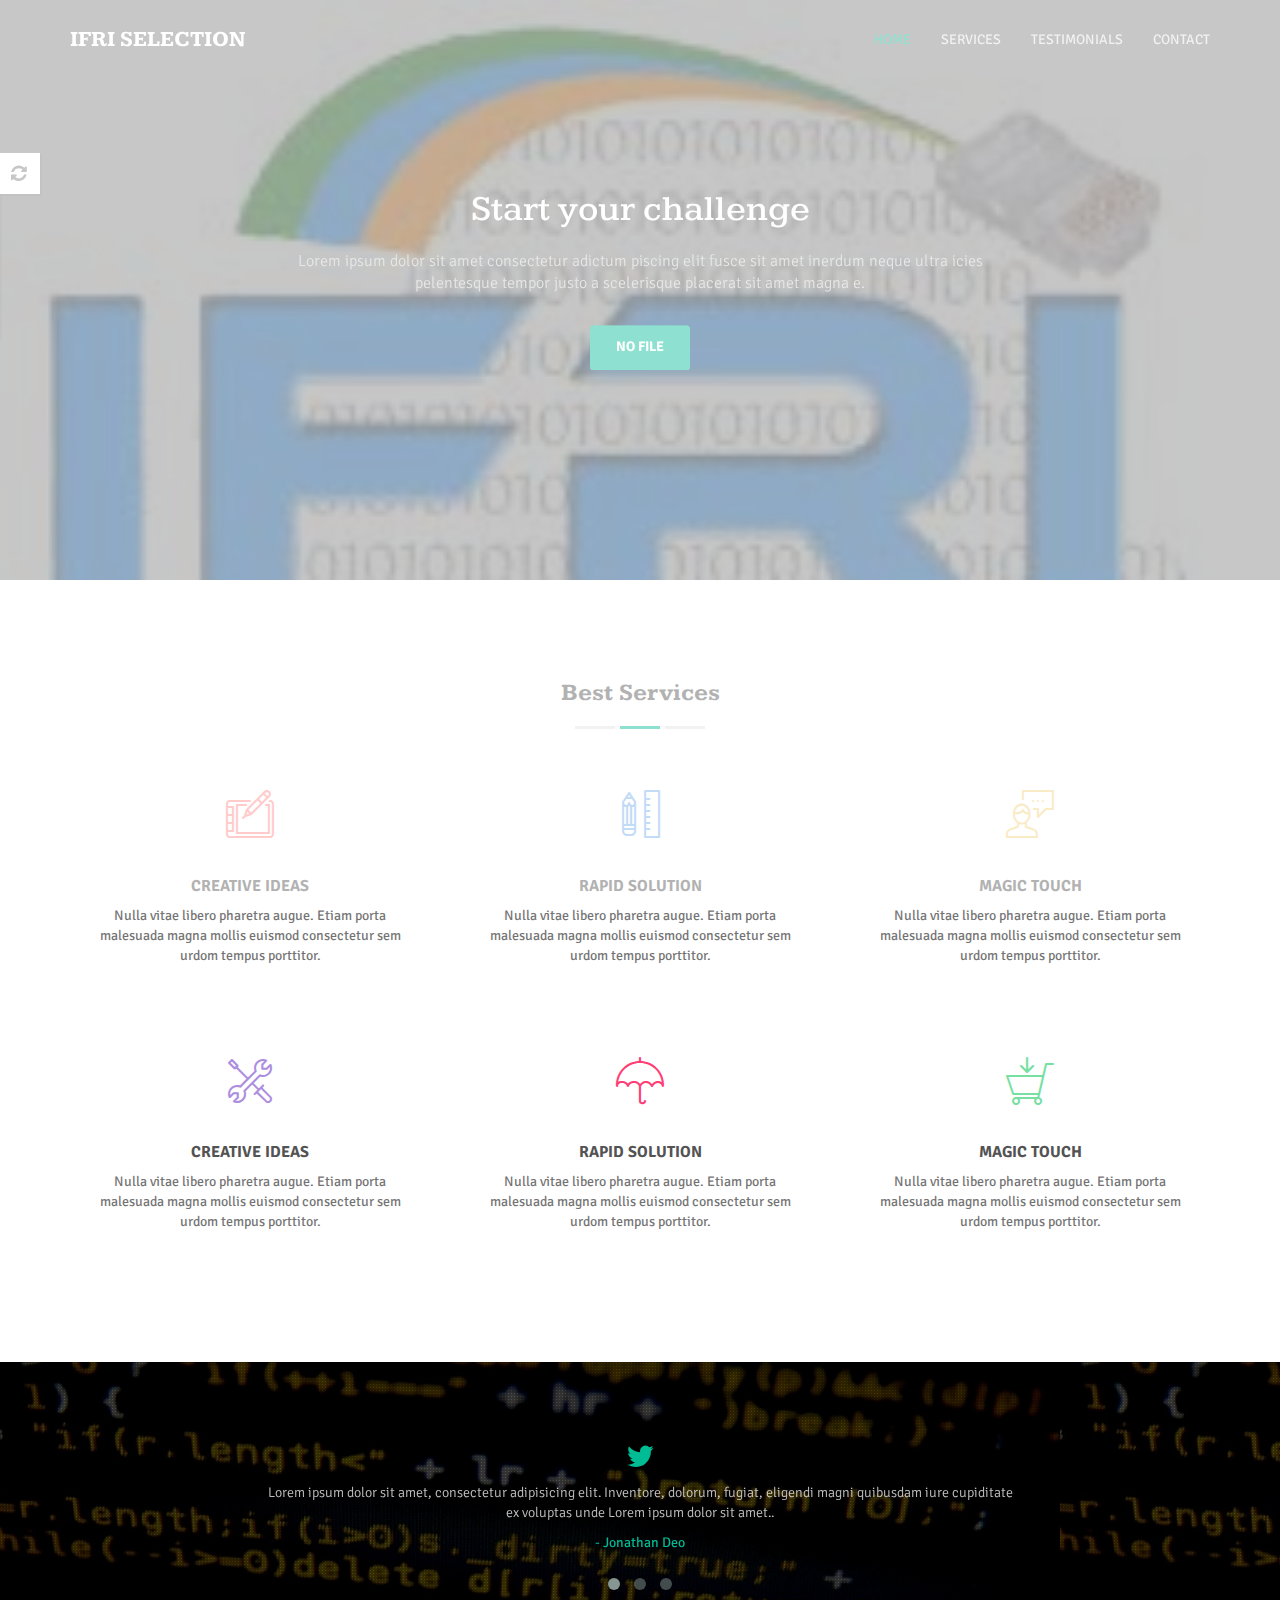
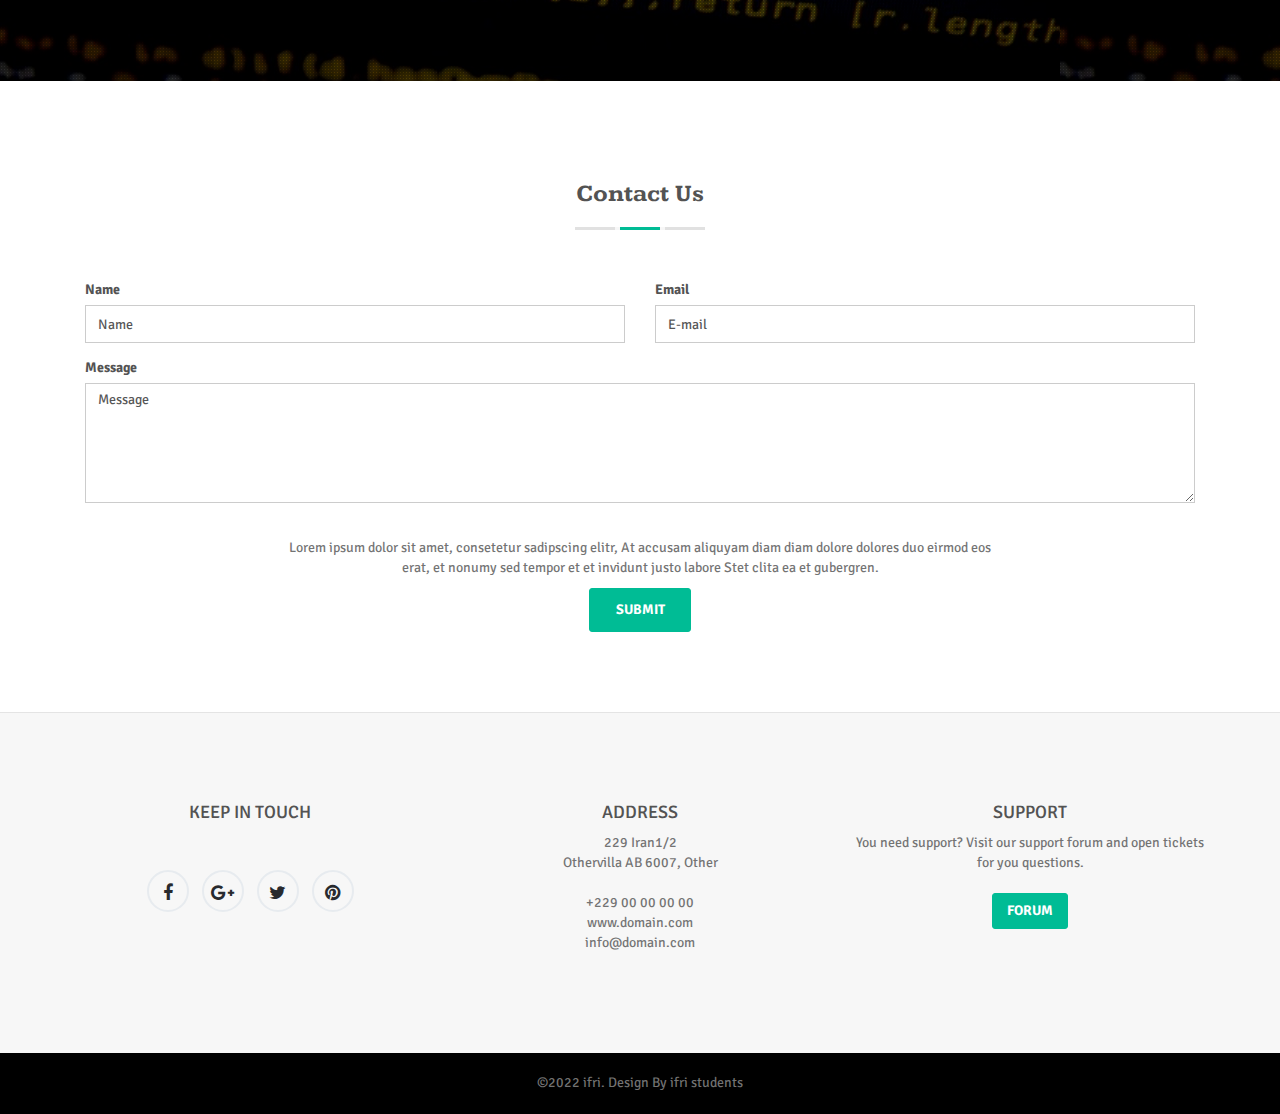
<file: index.html>
<!DOCTYPE html>
<!--
	Delex by TEMPLATE STOCK
	templatestock.co @templatestock
	Released for free under the Creative Commons Attribution 3.0 license (templated.co/license)
-->

<html lang="en">
<head>
  <!-- Meta Tags -->
  <meta charset="utf-8"/>

  <!-- Site Title-->
  <title>IFRI SELECTION</title>

  <!-- Mobile Specific Metas-->
  <meta name="viewport" content="width=device-width, initial-scale=1, maximum-scale=1"/>

  <!-- Google-fonts -->
  <link href='http://fonts.googleapis.com/css?family=Signika+Negative:300,400,600,700' rel='stylesheet' type='text/css'>
  <link href='http://fonts.googleapis.com/css?family=Kameron:400,700' rel='stylesheet' type='text/css'>
  
  <!-- Bootstrap -->
  <link rel="stylesheet" href="css/bootstrap.min.css"/>
  <!-- Fonts-style -->
  <link rel="stylesheet" href="css/styles.css"/>
  <!-- Fonts-style -->
  <link rel="stylesheet" href="css/font-awesome.min.css"/>
  <!-- Modal-Effect -->
  <link href="css/component.css" rel="stylesheet">
  <!-- owl-carousel -->
  <link href="css/owl.carousel.css" rel="stylesheet" type="text/css" media="screen">
  <link href="css/owl.theme.css" rel="stylesheet" type="text/css" media="screen">
  <!-- Template Styles-->
  <link rel="stylesheet" href="css/style.css"/>
  <!-- Template Color-->
  <link rel="stylesheet" type="text/css" href="css/green.css" media="screen" id="color-opt" />



</head>

<body data-spy="scroll" data-offset="80">

  <!-- Preloader -->
  <div class="animationload">
    <div class="loader">
        Please Wait....
    </div>
  </div> 
  <!-- End Preloader -->


  <nav class="navbar navbar-default navbar-fixed-top navbar-custom">
    <div class="container">
      <!-- Brand and toggle get grouped for better mobile display -->
      <div class="navbar-header">
        <button type="button" class="navbar-toggle collapsed" data-toggle="collapse" data-target="#bs-example-navbar-collapse-1">
          <span class="sr-only">Toggle navigation</span>
          <span class="icon-bar"></span>
          <span class="icon-bar"></span>
          <span class="icon-bar"></span>
        </button>
        <a class="navbar-brand" href="#">IFRI SELECTION</a>
      </div>

      <!-- Collect the nav links, forms, and other content for toggling -->
      <div class="collapse navbar-collapse" id="bs-example-navbar-collapse-1">
        <ul class="nav navbar-nav navbar-right">
          <li><a href="#home">Home</a></li>
          <li><a href="#services">Services</a></li>
          <li><a href="#twitter_tweet">Testimonials</a></li>
          <li><a href="#contact">Contact</a></li>
        </ul>
      </div><!-- /.navbar-collapse -->
    </div><!-- /.container -->
  </nav>

    <!-- /HOME -->
    <section class="main-home" id="home">
      <div class="home-page-photo"></div> <!-- Background image -->
      <div class="home__header-content">
        <div id="main-home-carousel" class="owl-carousel">
          <div>
            <h1 class="intro-title">Start your challenge  </h1>
            <p class="intro-text">Lorem ipsum dolor sit amet consectetur adictum piscing elit fusce sit amet inerdum neque ultra icies <br/>  pelentesque tempor justo a scelerisque placerat sit amet magna e.</p>
            <a class="btn btn-custom" ><script>alert("It is easy web challenge  :)") </script>NO FILE</a>
          </div><!--slide item like paragraph-->

          <div>
            <h1 class="intro-title">You need a powerful enumeration tool 'nitko - Gobuster - dirsearch - dirb - dirbuster '</h1>
            <p class="intro-text">Lorem ipsum dolor sit amet consectetur adictum piscing elit fusce sit amet inerdum neque ultra icies <br/>  pelentesque tempor justo a scelerisque placerat sit amet magna e.</p>
            <a class="btn btn-custom" ><script>alert("It is easy web challenge  :)") </script>NO FILE</a>
          </div><!--slide item like paragraph-->

          <div>
            <h1 class="intro-title">You need a powerful enumeration tool</h1>
            <p class="intro-text">Lorem ipsum dolor sit amet consectetur adictum piscing elit fusce sit amet inerdum neque ultra icies <br/>  pelentesque tempor justo a scelerisque placerat sit amet magna e.</p>
            <a class="btn btn-custom" ><script>alert("It is easy web challenge  :)") </script>NO FILE</a>
          </div><!--slide item like paragraph-->
        </div>
      </div>
    </section>
    <!-- /End HOME -->

    <!-- / SERVICES -->
    <section id="services">
      <div class="container">
        <div class="row">
          <div class="col-md-12">
            <h3 class="title text-center">Best Services</h3>
            <div class="titleHR"><span></span></div>
          </div>
        </div>
        
        <div class="row">
          <div class="col-sm-4"> <!-- Service-item -->
            <div class="text-center services-item">
              <div class="col-wrapper">
                <div class="icon-border"> 
                  <i class="icon-design-graphic-tablet-streamline-tablet color-l-orange"></i> 
                </div>
                <h5>Creative Ideas</h5>
                <p>Nulla vitae libero pharetra augue. Etiam porta malesuada magna mollis euismod consectetur sem urdom tempus porttitor.</p>
              </div>
            </div>
          </div>

          <div class="col-sm-4"> <!-- Service-item -->
            <div class="text-center services-item">
              <div class="col-wrapper">
                <div class="icon-border"> 
                  <i class="icon-design-pencil-rule-streamline color-l-blue"></i> 
                </div>
                <h5>Rapid Solution</h5>
                <p>Nulla vitae libero pharetra augue. Etiam porta malesuada magna mollis euismod consectetur sem urdom tempus porttitor.</p>
              </div>
            </div>
          </div>

          <div class="col-sm-4"> <!-- Service-item -->
            <div class="text-center services-item">
              <div class="col-wrapper">
                <div class="icon-border"> 
                  <i class="icon-speech-streamline-talk-user color-l-yellow"></i> 
                </div>
                <h5>Magic Touch</h5>
                <p>Nulla vitae libero pharetra augue. Etiam porta malesuada magna mollis euismod consectetur sem urdom tempus porttitor.</p>
              </div>
            </div>
          </div>
        </div> <!--/.row -->

        <div class="row">
          <div class="col-sm-4"> <!-- Service-item -->
            <div class="text-center services-item">
              <div class="col-wrapper">
                <div class="icon-border"> 
                  <i class="icon-settings-streamline-2 color-l-purple"></i> 
                </div>
                <h5>Creative Ideas</h5>
                <p>Nulla vitae libero pharetra augue. Etiam porta malesuada magna mollis euismod consectetur sem urdom tempus porttitor.</p>
              </div>
            </div>
          </div>

          <div class="col-sm-4"> <!-- Service-item -->
            <div class="text-center services-item">
              <div class="col-wrapper">
                <div class="icon-border"> 
                  <i class="icon-streamline-umbrella-weather color-l-pink"></i> 
                </div>
                <h5>Rapid Solution</h5>
                <p>Nulla vitae libero pharetra augue. Etiam porta malesuada magna mollis euismod consectetur sem urdom tempus porttitor.</p>
              </div>
            </div>
          </div>

          <div class="col-sm-4"> <!-- Service-item -->
            <div class="text-center services-item">
              <div class="col-wrapper">
                <div class="icon-border"> 
                  <i class="icon-caddie-shopping-streamline color-l-green"></i> 
                </div>
                <h5>Magic Touch</h5>
                <p>Nulla vitae libero pharetra augue. Etiam porta malesuada magna mollis euismod consectetur sem urdom tempus porttitor.</p>
              </div>
            </div>
          </div>
        </div> <!--/.row -->
      </div> <!--/.container -->
    </section>
    <!-- / End services-->


    <!-- TWITTER TWEET -->
    <section class="twitter_tweet parallax" id="twitter_tweet" data-stellar-background-ratio="0.5">
      <div class="container">
        <div class="row">
          <div class="col-md-8 col-md-offset-2 text-center">
            <div id="testi-carousel" class="owl-carousel owl-spaced">
              <div>
                <i class="fa fa-twitter"></i>
                <h5>
                  Lorem ipsum dolor sit amet, consectetur adipisicing elit. Inventore, dolorum, fugiat, eligendi magni quibusdam iure cupiditate ex voluptas unde Lorem ipsum dolor sit amet..
                </h5>
                <p>- Jonathan Deo</p>
              </div><!--testimonials item like paragraph-->
              <div>
                <i class="fa fa-twitter"></i>
                <h5>
                  Lorem ipsum dolor sit amet, consectetur adipisicing elit. Inventore, dolorum, fugiat, eligendi magni quibusdam iure cupiditate ex voluptas unde Lorem ipsum dolor sit amet..
                </h5>
                <p>- Jonathan Deo</p>
              </div><!--testimonials item like paragraph-->
              <div>
                <i class="fa fa-twitter"></i>
                <h5>
                  Lorem ipsum dolor sit amet, consectetur adipisicing elit. Inventore, dolorum, fugiat, eligendi magni quibusdam iure cupiditate ex voluptas unde Lorem ipsum dolor sit amet..
                </h5>
                <p>- Jonathan Deo</p>
              </div><!--testimonials item like paragraph-->
            </div>
          </div> <!-- end col-md-8 -->
        </div> <!-- end row -->
      </div> <!-- container -->
    </section>
    <!-- End TWITTER TWEET -->

    <!-- CONTACT -->
    <section id="contact">
      <div class="container">
        <div class="row">
          <div class="col-md-12">
            <h3 class="title text-center">Contact Us</h3>
            <div class="titleHR"><span></span></div>

            <form role="form" name="ajax-form" id="ajax-form" action="php/contact.php" method="post" class="form-main">
              <div class="col-xs-12">
                <div class="row">            
                  <div class="form-group col-xs-6">
                    <label for="name2">Name</label>
                    <input class="form-control" id="name2" name="name" onblur="if(this.value == '') this.value='Name'" onfocus="if(this.value == 'Name') this.value=''" type="text" value="Name">
                    <div class="error" id="err-name" style="display: none;">Please enter name</div>
                  </div>
                  <div class="form-group col-xs-6">
                    <label for="email2">Email</label>
                    <input class="form-control" id="email2" name="email" type="text" onfocus="if(this.value == 'E-mail') this.value='';" onblur="if(this.value == '') this.value='E-mail';" value="E-mail">
                    <div class="error" id="err-emailvld" style="display: none;">E-mail is not a valid format</div> 
                  </div>
                </div>
                <div class="row">            
                  <div class="form-group col-xs-12">
                    <label for="message2">Message</label>
                    <textarea class="form-control" id="message2" name="message" onblur="if(this.value == '') this.value='Message'" onfocus="if(this.value == 'Message') this.value=''">Message</textarea>
                    <div class="error" id="err-message" style="display: none;">Please enter message</div>
                  </div>
                </div> 
                <div class="row">
                  <div class="col-md-8 col-md-offset-2">
                    <p class="text-center con_sub_text">Lorem ipsum dolor sit amet, consetetur sadipscing elitr, At accusam aliquyam diam diam dolore dolores duo eirmod eos erat, et nonumy sed tempor et et invidunt justo labore Stet clita ea et gubergren.</p>
                  </div>
                </div>
                <div class="row">            
                  <div class="col-xs-12 text-center">
                    <div id="ajaxsuccess">E-mail was successfully sent.</div>
                    <div class="error" id="err-form" style="display: none;">There was a problem validating the form please check!</div>
                    <div class="error" id="err-timedout">The connection to the server timed out!</div>
                    <div class="error" id="err-state"></div>
                    <button type="submit" class="btn btn-custom" id="send">Submit</button>
                  </div>
                </div>
              </div>  
            </form>
          </div> <!-- end col-md-12 -->
        </div> <!-- end row -->
      </div> <!-- container -->
    </section>
    <!-- End CONTACT -->

    <!-- FOOTER begings -->
    <footer id="footer">    
      <div class="footer-widgets-wrap">
        <div class="container text-center">    
          <div class="row">
            <div class="col-sm-4 col-md-4">
              <div class="footer-content">
                <h4>KEEP IN TOUCH</h4>
                <div class="footer-socials">
                  <a href="#"><i class="fa fa-facebook"></i></a>
                  <a href="#"><i class="fa fa-google-plus"></i></a>
                  <a href="#"><i class="fa fa-twitter"></i></a>
                  <a href="#"><i class="fa fa-pinterest"></i></a>
                </div>
              </div> <!-- end footer-content -->
            </div> <!-- end col-sm-4 -->
            <div class="col-sm-4 col-md-4">
              <div class="footer-content">
                <h4>ADDRESS</h4>
                <p>229 Iran1/2<br>
                Othervilla AB 6007, Other</p>
                <p>+229 00 00 00 00<br>
                <a href="#">www.domain.com</a><br>
                info@domain.com</p>
              </div> <!-- end footer-content -->
            </div> <!-- end col-sm-4 -->
            <div class="col-sm-4 col-md-4">
              <div class="footer-content">
                <h4>SUPPORT</h4>
                <p>You need support? Visit our support forum and open tickets for you questions.</p>
                <p><button type="button" class="btn btn-custom-sm">forum</button></p>
              </div>  <!-- end footer-content -->   
            </div> <!-- end col-sm-4 -->
          </div> <!-- end row -->
        </div> <!-- container -->
      </div>
      <div class="footer-bottom text-center"> <!-- Footer-copyright -->
        <p>©2022 ifri. Design By <a href="">ifri students</a></p>
      </div>
    </footer>
    <!-- End footer begings -->


    <!-- Scroll top -->
    <a href="#" class="back-to-top"> <i class="fa fa-chevron-up"> </i> </a>


    <!-- Style switcher -->
    <div id="style-switcher" style="left: 0px;">
        <div>
            <h3>Select your color</h3>
            <ul class="pattern">
                <li><a class="color1" href="#"></a></li>
                <li><a class="color2" href="#"></a></li>
                <li><a class="color3" href="#"></a></li>
                <li><a class="color4" href="#"></a></li>
                <li><a class="color5" href="#"></a></li>
                <li><a class="color6" href="#"></a></li>
                <li><a class="color7" href="#"></a></li>
                <li><a class="color8" href="#"></a></li>
                <li><a class="color9" href="#"></a></li>
                <li><a class="color10" href="#"></a></li>
                <li><a class="color11" href="#"></a></li>
                <li><a class="color12" href="#"></a></li>
            </ul>
        </div>      
        <div class="bottom">
            <a href="#" class="settings"><i class="fa fa-refresh fa-spin"></i></a>
        </div>
    </div>
    <!-- end Style switcher --> 

    <!-- JavaScript
     ================================================== -->
     <!-- Placed at the end of the document so the pages load faster -->
     <!-- initialize jQuery Library -->
     <script src="js/jquery.min.js"></script>
     <!-- jquery easing -->
     <script src="js/jquery.easing.min.js"></script>
     <!-- Bootstrap -->
     <script src="js/bootstrap.min.js"></script>
     <!-- modal-effect -->
     <script src="js/classie.js"></script>
     <script src="js/modalEffects.js"></script>
     <!-- Counter-up -->
     <script src="js/waypoints.min.js" type="text/javascript"></script>
     <script src="js/jquery.counterup.min.js" type="text/javascript"></script>
     <!-- SmoothScroll -->
     <script src="js/SmoothScroll.js"></script>
     <!-- Parallax -->
     <script src="js/jquery.stellar.min.js"></script>
     <!-- Jquery-Nav -->
     <script src="js/jquery.nav.js"></script>
     <!-- Owl carousel -->                                                      
     <script type="text/javascript" src="js/owl.carousel.min.js"></script>
     <!-- App JS -->
     <script src="js/app.js"></script>

     <!-- Switcher script for demo only -->
    <script type="text/javascript" src="js/switcher.js"></script>


  </body>
</html>
</file>
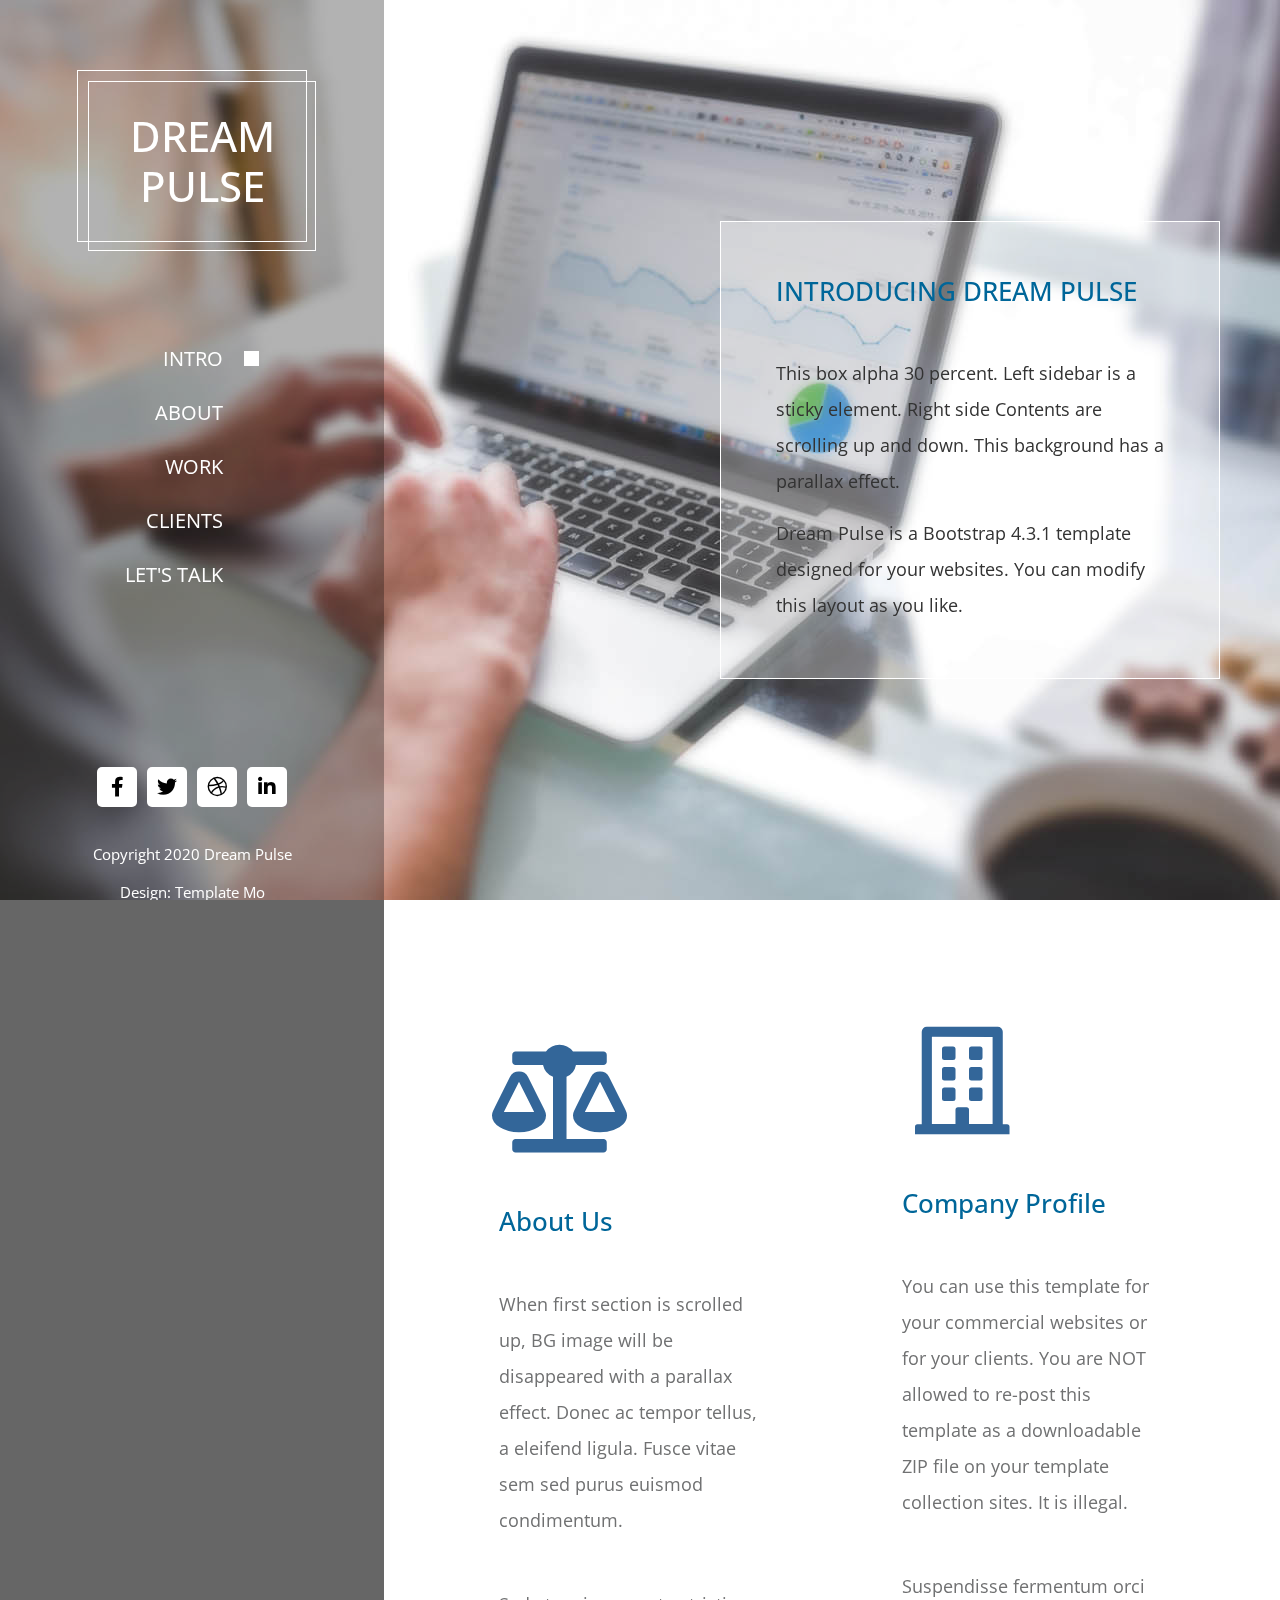
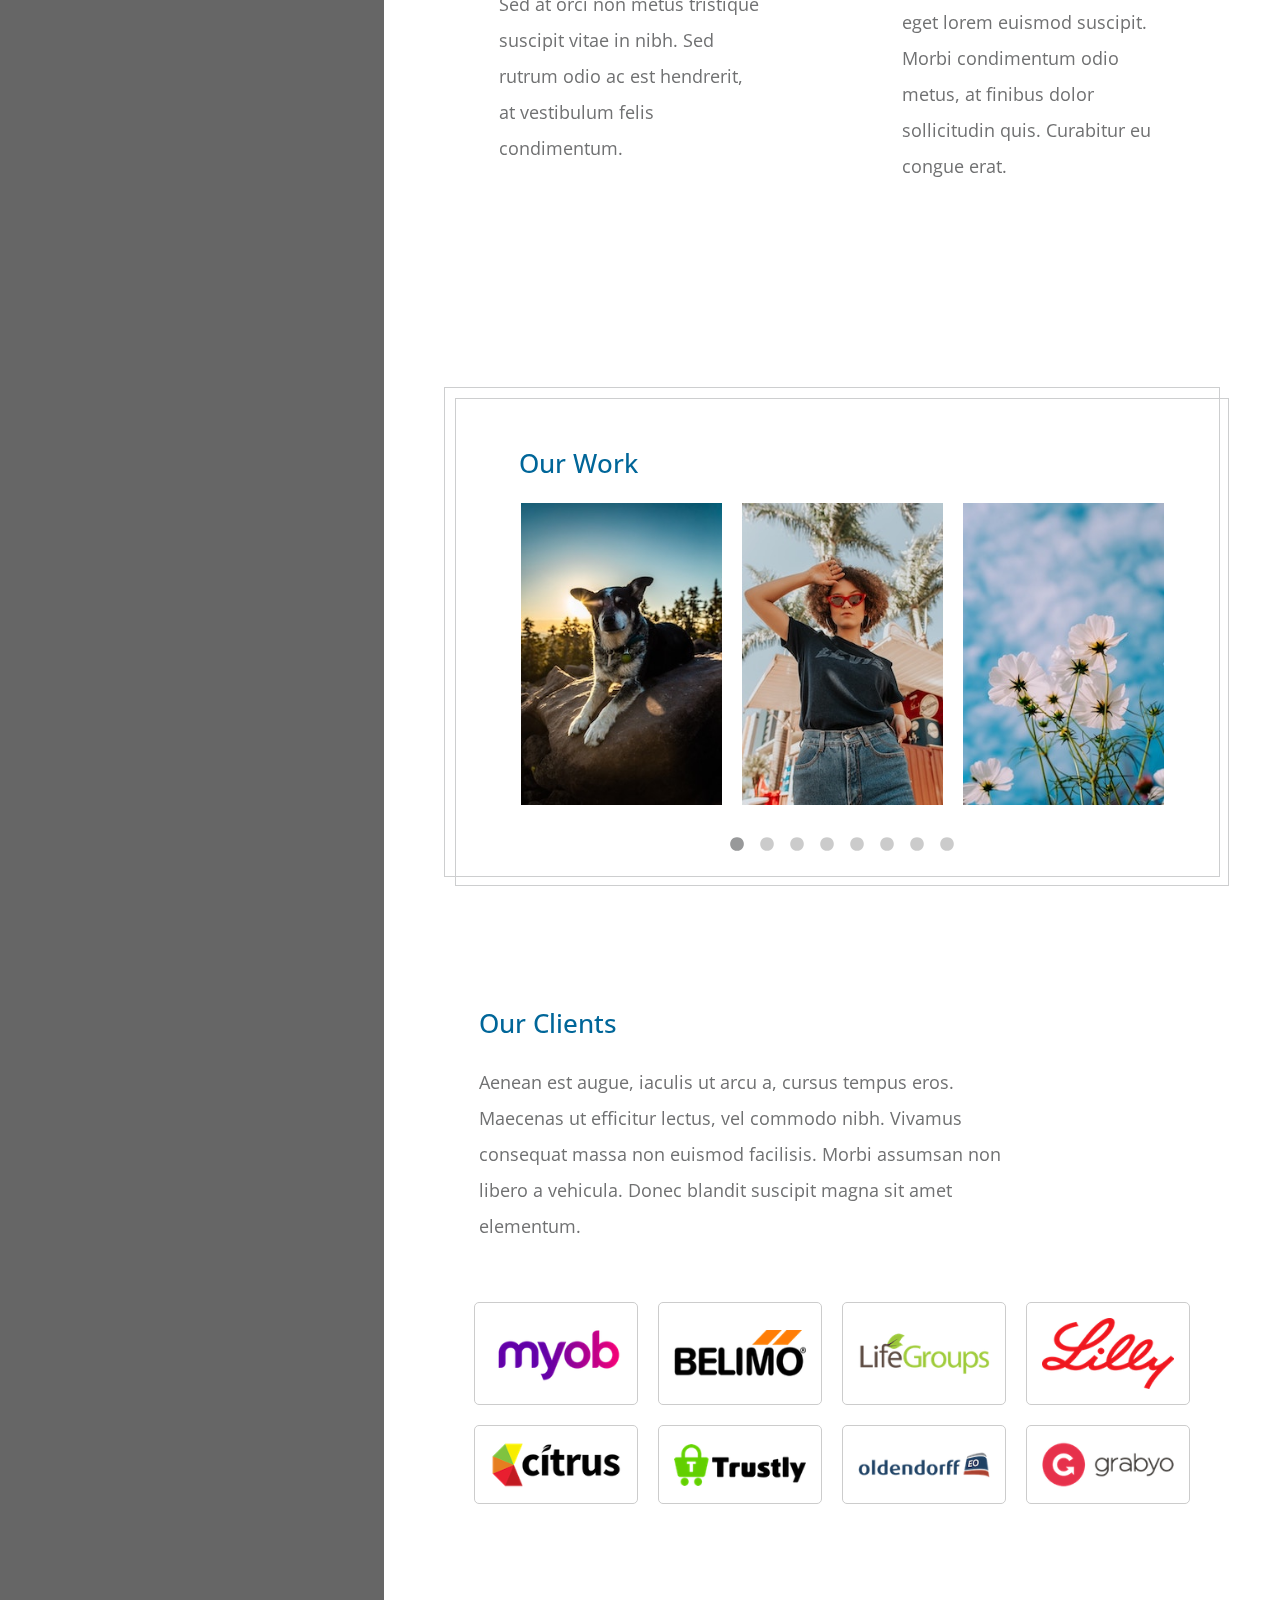
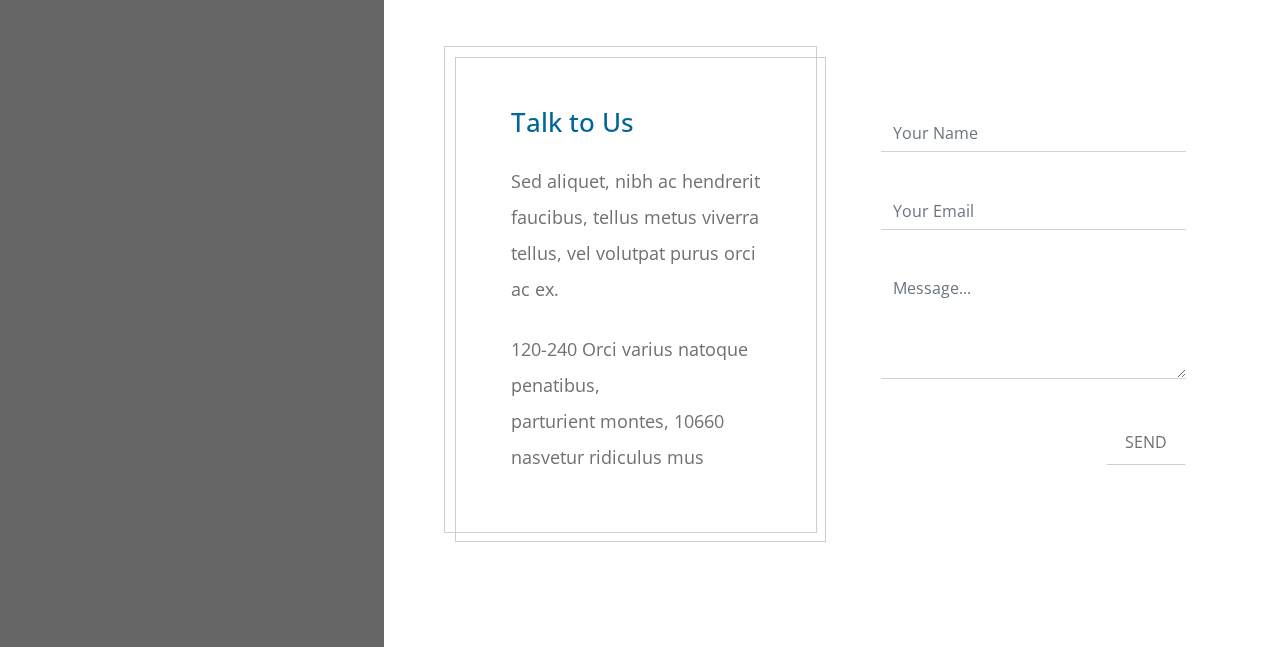
<file: Pisha_dream/dream_time/index.html>
<!DOCTYPE html>
<html lang="en">
  <head>
    <meta charset="UTF-8" />
    <meta name="viewport" content="width=device-width, initial-scale=1.0" />
    <meta http-equiv="X-UA-Compatible" content="ie=edge" />
	<script>alert("The password is in the web site, Find it :)") </script>
    <title>Okiri Dream Pulse </title>
<!--
DREAM PULSE
https://templatemo.com/tm-536-dream-pulse
-->
    <link rel="stylesheet" href="https://fonts.googleapis.com/css?family=Open+Sans:400,600" />
    <link rel="stylesheet" href="css/all.min.css" />
    <link rel="stylesheet" href="css/bootstrap.min.css" />
    <link rel="stylesheet" href="slick/slick.css"/>    
    <link rel="stylesheet" href="slick/slick-theme.css"/>    
    <link rel="stylesheet" href="css/magnific-popup.css">
    <link rel="stylesheet" href="css/templatemo-dream-pulse.css" />
  </head>
  <body>
 
  <script>alert("The password is in the web site, Find it :)") </script>
  <script>alert("The password is in the web site, Find it :)") </script>
  
    <main class="container-fluid">
      <div class="row">        
          <nav id="tmSidebar" class="tm-bg-black-transparent tm-sidebar">
            <button class="navbar-toggler" type="button" aria-label="Toggle navigation">
              <i class="fas fa-bars"></i>
            </button>
            <div class="tm-sidebar-sticky">
              <div class="tm-brand-box">
                <div class="tm-double-border-1">
                  <div class="tm-double-border-2">
                    <h1 class="tm-brand text-uppercase">Dream Pulse</h1>
                  </div>
                </div>
              </div>

              <ul id="tmMainNav" class="nav flex-column text-uppercase text-right tm-main-nav">
                <li class="nav-item">
                  <a href="#intro" class="nav-link active">
                    <span class="d-inline-block mr-3">Intro</span>
                    <span class="d-inline-block tm-white-rect"></span>
                  </a>
                </li>
                <li class="nav-item">
                  <a href="#about" class="nav-link">
                    <span class="d-inline-block mr-3">About</span>
                    <span class="d-inline-block tm-white-rect"></span>
                  </a>
                </li>
                <li class="nav-item">
                  <a href="#work" class="nav-link">
                    <span class="d-inline-block mr-3">Work</span>
                    <span class="d-inline-block tm-white-rect"></span>
                  </a>
                </li>
                <li class="nav-item">
                  <a href="#clients" class="nav-link">
                    <span class="d-inline-block mr-3">Clients</span>
                    <span class="d-inline-block tm-white-rect"></span>
                  </a>
                </li>
                <li class="nav-item">
                  <a href="#talk" class="nav-link">
                    <span class="d-inline-block mr-3">Let's Talk</span>
                    <span class="d-inline-block tm-white-rect"></span>
                  </a>
                </li>
              </ul>
              <ul class="nav flex-row tm-social-links">
                <li class="nav-item">
                  <a href="https://facebook.com" class="nav-link tm-social-link">
                    <i class="fab fa-facebook-f"></i>
                  </a>
                </li>
                <li class="nav-item">
                  <a href="https://twitter.com" class="nav-link tm-social-link">
                    <i class="fab fa-twitter"></i>
                  </a>
                </li>
                <li class="nav-item">
                  <a href="https://dribbble.com" class="nav-link tm-social-link">
                    <i class="fab fa-dribbble"></i>
                  </a>
                </li>
                <li class="nav-item">
                  <a href="https://linkedin.com" class="nav-link tm-social-link">
                    <i class="fab fa-linkedin-in"></i>
                  </a>
                </li>
              </ul>
              <footer class="text-center text-white small">
                <p class="mb--0 mb-2">Copyright 2020 Dream Pulse</p>
                <p class="mb-0">Design:
                  <a rel="nofollow" href="https://templatemo.com" class="tm-footer-link">Template Mo</a>
                </p>
              </footer>
            </div>
          </nav>
          
          <main role="main" class="ml-sm-auto col-12">
            <div
              class="parallax-window"
              data-parallax="scroll"
              data-image-src="img/dream-pulse-header.jpg">
              <div class="tm-section-wrap">
                <section id="intro" class="tm-section">
                    <div class="tm-bg-white-transparent tm-intro">
                        <h2 class="tm-section-title mb-5 text-uppercase tm-color-primary">Introducing Dream Pulse</h2>
                        <p class="tm-color-gray">
                          This box alpha 30 percent. Left sidebar is a sticky element.
                          Right side Contents are scrolling up and down. This background has a
                          parallax effect.
                        </p>
                        <p class="mb-0 tm-color-gray">
                          Dream Pulse is a Bootstrap 4.3.1 template designed for your websites. You can modify this layout as you like.
                        </p>
                    </div>              
                </section>
            </div>            
          </div>

          <div class="tm-section-wrap bg-white">
            <section id="about" class="row tm-section">
              <div class="col-xl-6">
                <div class="tm-section-half">    
                    <div><i class="fas fa-6x fa-balance-scale mb-5 tm-section-icon"></i></div>                        
                    <h2 class="tm-section-title tm-color-primary mb-5">About Us</h2>
                    <p class="mb-5">
                      When first section is scrolled up, BG image will be
                      disappeared with a parallax effect. Donec ac tempor tellus, a
                      eleifend ligula. Fusce vitae sem sed purus euismod
                      condimentum.
                    </p>
                    <p>
                      Sed at orci non metus tristique suscipit vitae in nibh. Sed
                      rutrum odio ac est hendrerit, at vestibulum felis condimentum.
                    </p>
                </div>
              </div>
              <div class="col-xl-6">
                <div class="tm-section-half">
                    <div><i class="far fa-6x fa-building mb-5 tm-section-icon"></i></div>
                    <h2 class="tm-section-title tm-color-primary mb-5">Company Profile</h2>
                    <p class="mb-5">
                      You can use this template for your commercial websites or for your clients. 
                      You are NOT allowed to re-post this template as a downloadable ZIP file 
                      on your template collection sites. It is illegal.
                    </p>
                    <p>
                      Suspendisse fermentum orci eget lorem euismod suscipit. Morbi
                      condimentum odio metus, at finibus dolor sollicitudin quis.
                      Curabitur eu congue erat.
                    </p>
                </div>
              </div>
            </section>
          </div>
          
            <!-- The Bad password :  unbhff533p4ssw01rd15824666238 -->
            
            
          <div class="tm-section-wrap bg-white">
            <section id="work" class="row tm-section">
              <div class="col-12">
                <div class="w-100 tm-double-border-1 tm-border-gray">
                    <div class="tm-double-border-2 tm-border-gray tm-box-pad">
                      <div class="tm-gallery-wrap">
                          <h2 class="tm-color-primary tm-section-title mb-4 ml-2">Our Work</h2>
                          <div class="tm-gallery">
                            <div class="tm-gallery-item">                        
                              <figure class="effect-bubba">
                                <img src="img/gallery/01.jpg" alt="Our Work Image" class="img-fluid">
                                <figcaption>
                                  <h2>Fresh <span>Bubba</span></h2>
                                  <p>Bubba likes to appear out of thin air.</p>
                                  <a href="img/gallery/large/01.jpg">View more</a>
                                </figcaption>
                              </figure>
                            </div>
                            <div class="tm-gallery-item">
                              <figure class="effect-bubba">
                                <img src="img/gallery/02.jpg" alt="Our Work Image" class="img-fluid">
                                <figcaption>
                                  <h2>Fresh <span>Bubba</span></h2>
                                  <p>Bubba likes to appear out of thin air.</p>
                                  <a href="img/gallery/large/02.jpg">View more</a>
                                </figcaption>
                              </figure>
                            </div>
                            <div class="tm-gallery-item">
                              <figure class="effect-bubba">
                                <img src="img/gallery/03.jpg" alt="Our Work Image" class="img-fluid">
                                <figcaption>
                                  <h2>Fresh <span>Bubba</span></h2>
                                  <p>Bubba likes to appear out of thin air.</p>
                                  <a href="img/gallery/large/03.jpg">View more</a>
                                </figcaption>
                              </figure>
                            </div>
                            <div class="tm-gallery-item">
                              <figure class="effect-bubba">
                                <img src="img/gallery/04.jpg" alt="Our Work Image" class="img-fluid">
                                <figcaption>
                                  <h2>Fresh <span>Bubba</span></h2>
                                  <p>Bubba likes to appear out of thin air.</p>
                                  <a href="img/gallery/large/04.jpg">View more</a>
                                </figcaption>
                              </figure>
                            </div>
                            <div class="tm-gallery-item">
                              <figure class="effect-bubba">
                                <img src="img/gallery/05.jpg" alt="Our Work Image" class="img-fluid">
                                <figcaption>
                                  <h2>Fresh <span>Bubba</span></h2>
                                  <p>Bubba likes to appear out of thin air.</p>
                                  <a href="img/gallery/large/05.jpg">View more</a>
                                </figcaption>
                              </figure>
                            </div>
                            <div class="tm-gallery-item">
                              <figure class="effect-bubba">
                                <img src="img/gallery/06.jpg" alt="Our Work Image" class="img-fluid">
                                <figcaption>
                                  <h2>Fresh <span>Bubba</span></h2>
                                  <p>Bubba likes to appear out of thin air.</p>
                                  <a href="img/gallery/large/06.jpg">View more</a>
                                </figcaption>
                              </figure>
                            </div>
                            <div class="tm-gallery-item">
                              <figure class="effect-bubba">
                                <img src="img/gallery/07.jpg" alt="Our Work Image" class="img-fluid">
                                <figcaption>
                                  <h2>Fresh <span>Bubba</span></h2>
                                  <p>Bubba likes to appear out of thin air.</p>
                                  <a href="img/gallery/large/07.jpg">View more</a>
                                </figcaption>
                              </figure>
                            </div>
                            <div class="tm-gallery-item">
                              <figure class="effect-bubba">
                                <img src="img/gallery/08.jpg" alt="Our Work Image" class="img-fluid">
                                <figcaption>
                                  <h2>Fresh <span>Bubba</span></h2>
                                  <p>Bubba likes to appear out of thin air.</p>
                                  <a href="img/gallery/large/08.jpg">View more</a>
                                </figcaption>
                              </figure>
                            </div>
                          </div>
                      </div>                        
                    </div>                  
                  </div>     
              </div>         
            </section>
          </div>
            
          <div class="tm-section-wrap bg-white">
            <section id="clients" class="row tm-section">
              <div class="col-12 tm-section-pad">
                  <div class="tm-flex-item-left">
                      <div class="tm-w-80">
                          <h2 class="tm-color-primary tm-section-title mb-4">Our Clients</h2>
                          <p class="mb-5">
                            Aenean est augue, iaculis ut arcu a, cursus tempus eros.
                            Maecenas ut efficitur lectus, vel commodo nibh. Vivamus
                            consequat massa non euismod facilisis. Morbi assumsan non libero
                            a vehicula. Donec blandit suscipit magna sit amet elementum.
                          </p>
                      </div>
                      
                      <div class="row tm-clients-images">
                        <div class="col-xl-3 col-lg-6 col-md-4 col-sm-6 tm-img-wrap">
                          <a href="https://google.com">
                            <img src="img/client-1.png" alt="Client Image" class="img-fluid tm-client-img" />
                          </a>                          
                        </div>
                        <div class="col-xl-3 col-lg-6 col-md-4 col-sm-6 tm-img-wrap">
                          <a href="https://facebook.com">
                            <img src="img/client-2.png" alt="Client Image" class="img-fluid tm-client-img" />
                          </a>                          
                        </div>
                        <div class="col-xl-3 col-lg-6 col-md-4 col-sm-6 tm-img-wrap">
                          <a href="https://twitter.com">
                            <img src="img/client-3.png" alt="Client Image" class="img-fluid tm-client-img" />
                          </a>                          
                        </div>
                        <div class="col-xl-3 col-lg-6 col-md-4 col-sm-6 tm-img-wrap">
                          <a href="https://instagram.com">
                            <img src="img/client-4.png" alt="Client Image" class="img-fluid tm-client-img" />
                          </a>                          
                        </div>
                        <div class="col-xl-3 col-lg-6 col-md-4 col-sm-6 tm-img-wrap">
                            <a href="https://google.com">
                              <img src="img/client-5.png" alt="Client Image" class="img-fluid tm-client-img" />
                            </a>                          
                          </div>
                          <div class="col-xl-3 col-lg-6 col-md-4 col-sm-6 tm-img-wrap">
                            <a href="https://facebook.com">
                              <img src="img/client-6.png" alt="Client Image" class="img-fluid tm-client-img" />
                            </a>                          
                          </div>
                          <div class="col-xl-3 col-lg-6 col-md-4 col-sm-6 tm-img-wrap">
                            <a href="https://twitter.com">
                              <img src="img/client-7.png" alt="Client Image" class="img-fluid tm-client-img" />
                            </a>                          
                          </div>
                          <div class="col-xl-3 col-lg-6 col-md-4 col-sm-6 tm-img-wrap">
                            <a href="https://instagram.com">
                              <img src="img/client-8.png" alt="Client Image" class="img-fluid tm-client-img" />
                            </a>                          
                          </div>
                      </div>
                  </div> 
              </div>                             
            </section>
          </div>
            
          <div class="tm-section-wrap bg-white">
            <section id="talk" class="row tm-section">
                <div class="col-xl-6 mb-5">
                  <div class="tm-double-border-1 tm-border-gray">
                    <div class="tm-double-border-2 tm-border-gray tm-box-pad">
                        <h2 class="tm-color-primary tm-section-title mb-4">Talk to Us</h2>
                        <p class="mb-4">
                          Sed aliquet, nibh ac hendrerit faucibus, tellus metus viverra
                          tellus, vel volutpat purus orci ac ex.
                        </p>
                        <p class="mb-3">
                          120-240 Orci varius natoque penatibus, <br>
                          parturient montes, 10660 <br>
                          nasvetur ridiculus mus
                        </p>
                    </div>                    
                  </div>                  
                </div>
                <div class="col-xl-6 mb-5">
                  <div class="tm-contact-form-wrap">
                    <form action="" method="POST" class="tm-contact-form">
                        <div class="form-group">
                          <input type="text" id="contact_name" name="contact_name" class="form-control rounded-0 border-top-0 border-right-0 border-left-0" placeholder="Your Name" required="" />
                        </div>
                        <div class="form-group">
                          <input type="email" id="contact_email" name="contact_email" class="form-control rounded-0 border-top-0 border-right-0 border-left-0" placeholder="Your Email" required="" />
                        </div>
                
                        <div class="form-group">
                          <textarea rows="4" id="contact_message" name="contact_message" class="form-control rounded-0 border-top-0 border-right-0 border-left-0" placeholder="Message..." required=""></textarea>
                        </div>
                
                        <div class="form-group mb-0">
                          <button type="submit" class="btn rounded-0 d-block ml-auto tm-btn-primary">
                            SEND
                          </button>
                        </div>
                      </form>
                  </div>                    
                </div>
              </section>
          </div>
        </main>        
      </div>
    </div>
    <script src="js/jquery.min.js"></script>
    <script src="js/jquery.singlePageNav.min.js"></script>
    <script src="js/parallax.min.js"></script>
    <script src="slick/slick.min.js"></script>
    <script src="js/jquery.magnific-popup.min.js"></script>
    <script src="js/templatemo-scripts.js"></script>
  </body>
</html>
</file>
<file: css/styles.css>
/*
	Delex by TEMPLATE STOCK
	templatestock.co @templatestock
	Released for free under the Creative Commons Attribution 3.0 license (templated.co/license)
*/

@charset "UTF-8";

@font-face {
  font-family: "icon-font";
  src:url("../fonts/icon-font.eot");
  src:url("../fonts/icon-font.eot?#iefix") format("embedded-opentype"),
    url("../fonts/icon-font.woff") format("woff"),
    url("../fonts/icon-font.ttf") format("truetype"),
    url("../fonts/icon-font.svg#icon-font") format("svg");
  font-weight: normal;
  font-style: normal;

}

[data-icon]:before {
  font-family: "icon-font" !important;
  content: attr(data-icon);
  font-style: normal !important;
  font-weight: normal !important;
  font-variant: normal !important;
  text-transform: none !important;
  speak: none;
  line-height: 1;
  -webkit-font-smoothing: antialiased;
  -moz-osx-font-smoothing: grayscale;
}

[class^="icon-"]:before,
[class*=" icon-"]:before {
  font-family: "icon-font" !important;
  font-style: normal !important;
  font-weight: normal !important;
  font-variant: normal !important;
  text-transform: none !important;
  speak: none;
  line-height: 1;
  -webkit-font-smoothing: antialiased;
  -moz-osx-font-smoothing: grayscale;
}

.icon-arrow-streamline-target:before {
  content: "a";
}
.icon-caddie-shopping-streamline:before {
  content: "b";
}
.icon-coffee-streamline:before {
  content: "d";
}
.icon-clock-streamline-time:before {
  content: "c";
}
.icon-design-graphic-tablet-streamline-tablet:before {
  content: "e";
}
.icon-design-pencil-rule-streamline:before {
  content: "f";
}
.icon-ink-pen-streamline:before {
  content: "g";
}
.icon-magic-magic-wand-streamline:before {
  content: "h";
}
.icon-settings-streamline-2:before {
  content: "i";
}
.icon-speech-streamline-talk-user:before {
  content: "j";
}
.icon-streamline-umbrella-weather:before {
  content: "k";
}
</file>
<file: css/component.css>
/* General styles for the modal */

.md-perspective,
.md-perspective body {
	height: 100%;
	overflow: hidden;
}

.md-perspective body  {
	background: #fff;
	-webkit-perspective: 600px;
	-moz-perspective: 600px;
	perspective: 600px;
}

.container {
	min-height: 100%;
}

.md-modal {
	position: fixed;
	top: 50%;
	left: 50%;
	width: 50%;
	max-width: 550px;
	min-width: 320px;
	height: auto;
	z-index: 9999999;
	visibility: hidden;
	-webkit-transform: translateX(-50%) translateY(-50%);
	-moz-transform: translateX(-50%) translateY(-50%);
	-ms-transform: translateX(-50%) translateY(-50%);
	transform: translateX(-50%) translateY(-50%);
}

.md-show {
	visibility: visible;
}

.md-overlay {
	position: fixed;
	width: 100%;
	height: 100%;
	visibility: hidden;
	top: 0;
	left: 0;
	z-index: 9999995;
	opacity: 0;
	background: rgba(1,1,1,0.6);
	-webkit-transition: all 0.3s;
	-moz-transition: all 0.3s;
	transition: all 0.3s;
}

.md-show ~ .md-overlay {
	opacity: 1;
	visibility: visible;
}

/* Content styles */
.md-content {
	color: #5b5b5b;
	background: #fff;
	position: relative;
	border-radius: 0px;
	margin: 0 auto;
	text-align: center;
}
.md-content h3 {
	font-weight: 600;
	margin: 0;
	padding-top: 20px;
	border-radius: 0;
	color: #797979;
}

.md-content img{
	width: 100%;
	margin-bottom: 20px;
}
.md-content button {
	margin-top: 20px;
}

.md-content > div {
	margin: 0;
	font-weight: 300;
	font-size: 14px;
	padding: 30px;
}

.md-content > div p {
	margin: 0;
	padding: 10px 0;
	font-size: 16px;
}


/* Individual modal styles with animations/transitions */
.md-effect .md-content {
	-webkit-transform: scale(0.8);
	-moz-transform: scale(0.8);
	-ms-transform: scale(0.8);
	transform: scale(0.8);
	opacity: 0;
	-webkit-transition: all 0.3s;
	-moz-transition: all 0.3s;
	transition: all 0.3s;
}

.md-show.md-effect ~ .md-overlay {
	background: rgba(255,255,255,1);
} 

.md-effect.md-content h3,
.md-effect .md-content {
	background: transparent;
}

.md-show.md-effect .md-content {
	-webkit-transform: scale(1);
	-moz-transform: scale(1);
	-ms-transform: scale(1);
	transform: scale(1);
	opacity: 1;
}

@media only screen and (max-width: 479px) {
	.md-content h3 {
		padding-top: 0px;
	}
	.md-content > div p {
		font-size: 12px;
	}
}
</file>
<file: css/green.css>
/* Theme Name: Moltus - Business Template
   Author:Harry
   Author e-mail: harrynworld@gmail.com
   Version: 1.0.0
   Created:January 2015
   File Description: Color-green css file
*/

a:hover,a:focus,a:active,.social-icons i:hover,.twitter_tweet i,.twitter_tweet p,#ajaxsuccess,
.navbar-custom .navbar-nav>.active>a, .navbar-custom .navbar-nav>.active>a:hover, .navbar-custom .navbar-nav>.active>a:focus,
.navbar-custom .navbar-nav>.open>a, .navbar-custom .navbar-nav>.open>a:hover, .navbar-custom .navbar-nav>.open>a:focus,
.navbar-custom .navbar-nav>li>a:hover, .navbar-custom .navbar-nav>li>a:focus,
.navbar-custom .navbar-nav>li>a:hover,
.md-content h5 {
	color: #00bc95;
}
.btn-custom,.btn-custom-sm,.back-to-top{
	background-color: #00bc95;
}
.form-control:focus,.btn-custom,.btn-custom-sm {
	border-color: #00bc95;
}
.titleHR span {
	background: none repeat scroll 0 0 #00bc95; 
}
</file>
<file: Pisha_dream/dream_time/css/templatemo-dream-pulse.css>
/*

DREAM PULSE

https://templatemo.com/tm-536-dream-pulse

*/

body {
  font-family: "Open Sans", Arial, Helvetica, sans-serif;
  font-size: 18px;
  font-weight: 400;
  overflow-x: hidden;
  color: #707172;
  background-color: #666;
}

p {
  line-height: 2;
}

a {
  transition: all 0.3s ease;
}

.container-fluid {
  padding-left: 0;
  padding-right: 0;
}

.small {
  font-size: 0.95rem;
}

.tm-color-primary {
  color: #069;
}

.tm-color-gray {
  color: #333;
}

.tm-bg-black-transparent {
  background-color: rgba(0, 0, 0, 0.3);
}

.tm-bg-white-transparent {
  background-color: rgba(255, 255, 255, 0.3);
  border: 1px solid white;
}

.tm-intro {
  max-width: 500px;
  width: 100%;
  padding: 55px;
  margin-right: 0;
  margin-left: auto;
}

.tm-section-title {
  font-size: 1.6rem;
}

.parallax-window {
  min-height: 662px;
  background: transparent;
}

.tm-section {
  display: flex;
  align-items: center;
  height: auto;
  max-width: 1275px;
  padding: 66px 60px;
}

#intro {
  min-height: 100vh;
  max-width: none;
}

.tm-brand {
  font-size: 2.6rem;
}

.tm-brand-box {
  box-sizing: content-box;
  width: 100%;
  max-width: 230px;
  min-height: 160px;
  color: white;
  text-align: center;
  margin: 70px auto 90px;
}

.tm-double-border-1,
.tm-double-border-2 {
  border: 1px solid #fff;
  position: relative;
}

.tm-double-border-2 {
  top: 10px;
  left: 10px;
}

.tm-border-gray {
  border-color: #cdcecf;
}

.tm-box-pad {
  padding: 50px 55px;
}

.tm-brand {
  padding: 30px;
}

.tm-sidebar {
  position: fixed;
  top: 0;
  bottom: 0;
  left: 0;
  z-index: 100;
  padding-left: 70px;
  padding-right: 70px;
  width: 400px;
  max-width: 400px;
}

/* Hide scrollbar */
.tm-sidebar {
  overflow-y: scroll;
  scrollbar-width: none; /* Firefox */
  -ms-overflow-style: none; /* IE 10+ */
}
.tm-sidebar::-webkit-scrollbar {
  /* WebKit */
  width: 0;
  height: 0;
}

.tm-sidebar-sticky {
  display: flex;
  flex-direction: column;
  align-items: center;
  justify-content: center;
}

.tm-section-wrap {
  width: calc(100% - 400px);
  margin-left: auto;
  margin-right: 0;
}

.tm-main-nav > li > a {
  color: white;
}

.tm-main-nav {
  margin-bottom: 160px;
}

.tm-white-rect {
  display: block;
  width: 15px;
  height: 15px;
  background-color: white;
}

.nav-link {
  font-size: 1.25rem;
  padding-top: 12px;
  padding-bottom: 12px;
}

.nav-link .tm-white-rect {
  opacity: 0;
  transition: all 0.3s ease;
}

.nav-link.current .tm-white-rect,
.nav-link:hover .tm-white-rect {
  opacity: 1;
}

.tm-main-nav .nav-link:hover {
  animation-name: blinker;
  animation-duration: 0.5s;
  animation-timing-function: ease-in-out;
  animation-iteration-count: infinite;
}

@keyframes blinker {
  0% {
    opacity: 1;
  }
  50% {
    opacity: 0.1;
  }
  100% {
    opacity: 1;
  }
}

.tm-social-links {
  margin-bottom: 27px;
}

.tm-social-link {
  width: 40px;
  height: 40px;
  color: black;
  background-color: white;
  margin: 8px;
  border-radius: 5px;
  padding: 0;
  display: flex;
  align-items: center;
  justify-content: center;
}

.tm-social-link:hover,
.tm-social-link:focus {
  background-color: #069;
  color: white;
}

.tm-footer-link {
  color: white;
}

.tm-footer-link:hover {
  color: #F93;
  text-decoration: none;
}

.tm-section-half {
  padding: 55px;
}

.tm-section-icon {
  color: #369;
  width: 120px;
  height: 120px;
  display: flex;
  align-items: center;
  justify-content: center;
}

/* Our Work */

.tm-gallery-wrap {
  max-width: 1040px;
  margin-left: auto;
  margin-right: auto;
}

@media (max-width: 1600px) {
  .tm-gallery-wrap {
    max-width: 780px;
  }
}

@media (max-width: 1200px) {
  .tm-gallery-wrap {
    max-width: 520px;
  }
}

@media (max-width: 991px) {
  .tm-gallery-wrap {
    max-width: 780px;
  }
}

@media (max-width: 767px) {
  .tm-gallery-wrap {
    max-width: 520px;
  }
}

@media (max-width: 480px) {
  .tm-gallery-wrap {
    max-width: 260px;
  }
}

.tm-gallery-item {
  padding-left: 10px;
  padding-right: 10px;
}

.slick-dots {
  bottom: -50px;
}

.slick-dots li button:before {
  font-size: 16px;
  opacity: 0.2;
}

.slick-dots li.slick-active button:before {
  color: #98999a;
  opacity: 1;
}

/* 
  Gallery Item Hover Effect
  https://tympanus.net/codrops/2014/06/19/ideas-for-subtle-hover-effects/
*/

/* Common style */
.tm-gallery-item figure {
  position: relative;
  float: left;
  overflow: hidden;
  margin-bottom: 0;
  background: #3085a3;
  text-align: center;
  cursor: pointer;
}

.tm-gallery-item figure img {
  position: relative;
  display: block;
  min-height: 100%;
  max-width: 100%;
  opacity: 0.8;
}

.tm-gallery-item figure figcaption {
  padding: 1em;
  color: #fff;
  text-transform: uppercase;
  font-size: 1.25em;
  -webkit-backface-visibility: hidden;
  backface-visibility: hidden;
}

.tm-gallery-item figure figcaption::before,
.tm-gallery-item figure figcaption::after {
  pointer-events: none;
}

.tm-gallery-item figure figcaption,
.tm-gallery-item figure figcaption > a {
  position: absolute;
  top: 0;
  left: 0;
  width: 100%;
  height: 100%;
  display: flex;
  flex-direction: column;
  justify-content: center;
}

/* Anchor will cover the whole item by default */
/* For some effects it will show as a button */
.tm-gallery-item figure figcaption > a {
  z-index: 1000;
  text-indent: 200%;
  white-space: nowrap;
  font-size: 0;
  opacity: 0;
}

.tm-gallery-item figure h2 {
  word-spacing: -0.15em;
  font-weight: 300;
}

.tm-gallery-item figure h2 span {
  font-weight: 800;
}

.tm-gallery-item figure h2,
.tm-gallery-item figure p {
  margin: 0;
}

.tm-gallery-item figure p {
  letter-spacing: 1px;
  font-size: 68.5%;
}

/*---------------*/
/***** Bubba *****/
/*---------------*/

figure.effect-bubba {
  background: #069;
}

figure.effect-bubba img {
  opacity: 1;
  -webkit-transition: opacity 0.35s;
  transition: opacity 0.35s;
}

figure.effect-bubba:hover img {
  opacity: 0.4;
}

figure.effect-bubba figcaption::before,
figure.effect-bubba figcaption::after {
  position: absolute;
  top: 15px;
  right: 15px;
  bottom: 15px;
  left: 15px;
  content: "";
  opacity: 0;
  -webkit-transition: opacity 0.35s, -webkit-transform 0.35s;
  transition: opacity 0.35s, transform 0.35s;
}

figure.effect-bubba figcaption::before {
  border-top: 1px solid #fff;
  border-bottom: 1px solid #fff;
  -webkit-transform: scale(0, 1);
  transform: scale(0, 1);
}

figure.effect-bubba figcaption::after {
  border-right: 1px solid #fff;
  border-left: 1px solid #fff;
  -webkit-transform: scale(1, 0);
  transform: scale(1, 0);
}

figure.effect-bubba h2 {
  font-size: 1.5rem;
  margin-bottom: 30px;
  opacity: 0;
  -webkit-transition: -webkit-transform 0.35s;
  transition: transform 0.35s;
  -webkit-transform: translate3d(0, -20px, 0);
  transform: translate3d(0, -20px, 0);
}

figure.effect-bubba p {
  width: 100%;
  padding: 10px;
  opacity: 0;
  -webkit-transition: opacity 0.35s, -webkit-transform 0.35s;
  transition: opacity 0.35s, transform 0.35s;
  -webkit-transform: translate3d(0, 20px, 0);
  transform: translate3d(0, 20px, 0);
}

figure.effect-bubba:hover figcaption::before,
figure.effect-bubba:hover figcaption::after {
  opacity: 1;
  -webkit-transform: scale(1);
  transform: scale(1);
}

figure.effect-bubba:hover h2,
figure.effect-bubba:hover p {
  opacity: 1;
  -webkit-transform: translate3d(0, 0, 0);
  transform: translate3d(0, 0, 0);
}

/* Clients */
.tm-section-pad {
  padding-left: 50px;
  padding-right: 50px;
}

.tm-clients-images {
  max-width: 1040px;
}

.tm-w-80 {
  max-width: 80%;
}

.tm-flex-item-left {
  align-self: flex-start;
}

.tm-img-wrap {
  padding: 10px;
}

.tm-img-wrap a {
  display: flex;
  align-items: center;
  justify-content: center;
  border: 1px solid #ccc;
  border-radius: 5px;
  padding: 15px;
  width: 240px;
  height: 120px;
}

.tm-contact-form-wrap {
  display: flex;
  align-items: center;
  justify-content: center;
}

.tm-contact-form {
  max-width: 305px;
  width: 100%;
}

.form-group {
  margin-bottom: 40px;
}

.tm-btn-primary {
  color: #707172;
  border-bottom: 1px solid #cdcecf;
  padding: 10px 18px;
  position: relative;
}

.tm-btn-primary:hover,
.tm-btn-primary:active {
  color: #fff;
  background-color: #999;
}

.tm-btn-primary:after {
  width: 100%;
  height: 0%;
  top: 0;
  left: 0;
  background: #cdcecf;
  content: "";
  position: absolute;
  z-index: -1;
  -webkit-transition: all 0.3s;
  -moz-transition: all 0.3s;
  transition: all 0.3s;
}

.tm-btn-primary:hover:after,
.tm-btn-primary:active:after {
  height: 100%;
}

.form-control:focus {
  outline: none;
  box-shadow: none;
}

@media (max-width: 1600px) {
  .tm-sidebar {
    width: 30%;
    max-width: none;
    padding-left: 30px;
    padding-right: 30px;
  }

  .tm-social-link {
    margin: 5px;
  }

  .tm-section-wrap {
    width: 70%;
  }

  .tm-img-wrap a {
    width: 100%;
    height: 100%;
  }
}

.navbar-toggler {
  display: none;
}

@media (max-width: 991px) {
  .tm-bg-black-transparent {
    background-color: rgba(0, 0, 0, 0.5);
  }

  .tm-brand-box {
    margin-top: 30px;
    margin-bottom: 30px;
    max-width: 200px;
    min-height: 100px;
  }

  .tm-brand {
    padding: 20px 30px;
  }

  .tm-main-nav {
    margin-bottom: 60px;
  }

  .tm-social-links {
    margin-bottom: 30px;
  }

  footer p {
    line-height: 1;
  }

  .tm-sidebar {
    width: 250px;
    left: -250px;
    padding: 15px;
    transition: all 0.3s ease;
  }

  .navbar-toggler {
    display: block;
    position: fixed;
    left: 0;
    top: 0;
    background-color: rgba(0, 0, 0, 0.5);
    color: white;
    padding: 10px 15px;
    transition: all 0.3s ease;
    border-radius: 0;
    border-top-right-radius: 5px;
    border-bottom-right-radius: 5px;
    top: 5px;
  }

  .navbar-toggler:focus {
    outline: none;
  }

  .tm-sidebar.show {
    left: 0;
  }

  .tm-sidebar.show .navbar-toggler {
    left: 250px;
  }

  .tm-section-wrap {
    width: 100%;
  }

  figure.effect-bubba h2 {
    font-size: 1.1rem;
    margin-bottom: 25px;
  }

  .tm-gallery-item figure p {
    font-size: 63%;
    padding: 0;
    line-height: 1.5;
  }
}

@media (max-width: 767px) {
  .tm-section {
    padding: 30px;
  }
}

@media (max-width: 554px) {
  .tm-section {
    padding: 15px;
  }
}

@media (max-width: 383px) {
  .slick-dots {
    bottom: -40px;
  }

  .tm-box-pad {
    padding: 50px 30px;
  }
}


<!-- The true_password :  dW5icjNrNGJsM3A0c3N3MHJkMTIzNDU2Nzg5MA== -->


Good continue............
</file>
<file: css/style.css>
/*
	Delex by TEMPLATE STOCK
	templatestock.co @templatestock
	Released for free under the Creative Commons Attribution 3.0 license (templated.co/license)
*/


/* TABLE OF CONTENTS
	1) Reset
	2) Help classes
	3) Pre-loader
	4) Parallax
	5) Navigation
	6) Home
	7) Services
	8) Twitter-tweets
	9) Contact
	10) Footer
	11) Responsive
	12) Back-to-top
*/




/* 1 Reset
----------------------------------------------------------------------------- */

html,body {
  height: 100%;
}
body {
  font-family: 'Signika Negative', sans-serif;
  font-weight: 400;
  color: #535353;
}
*,*:before,*:after {
    -webkit-box-sizing: border-box;
    -moz-box-sizing: border-box;
    box-sizing: border-box;
}
:focus {
    outline: 0 !important
}
iframe {
    border: none;
    width:100%;
}
a {
  color: inherit;
}
a:hover,a:focus,a:active {
  text-decoration: none;
}
p {
  color: #737373;
}
img {
  max-width: 100%;
}
h1,h2,h3,h4,h5,h6,p {
  font-family: 'Signika Negative', sans-serif;
}
textarea {
  max-width: 100%;
}
.btn {
  font-size: 14px;
  font-family: 'Signika Negative', sans-serif;
  text-transform: uppercase;
  border-radius: 0;
}
.btn:focus,.btn:active:focus {
  outline: none;
  color: #ffffff;
}
.btn-custom,.btn-custom-sm{
	border-radius: 3px;
	padding: 0.8em 1.8em;
	color: #fff;
	font-weight: 700;
	-webkit-transition: all .5s ease-out;
	transition: all .5s ease-out;
	text-transform: uppercase;
}
.btn-custom:hover,.btn-custom:focus,.btn-custom-sm:hover,.btn-custom-sm:focus{
  color: #fff;
  background-color: #6C6767;
  border-color: #6C6767;
}
.btn-custom-sm {
	padding: 0.5em 1em;
}
.form-control {
	box-shadow: none;
	-webkit-box-shadow: none;
	border-radius: 0px;
	height: 38px;
}
.form-control:focus {
	outline: none;
	box-shadow: none;
	-webkit-box-shadow: none;
}
.progress {
	height: 10px;
	margin-bottom: 10px;
	overflow: hidden;
	background-color: #fff;
	border-radius: 4px;
	box-shadow: none;
	border: 1px solid #bbb;
}
.progress-bar {
	height: 6px;
	box-shadow: none;
	margin: 1px;
	border-radius: 3px;
}
section {
  position: relative;
  padding-top: 80px;
  padding-bottom: 80px;
  background-color: #fff;
}

/* 2 Help-classes
----------------------------------------------------------------------------- */
.no-padding {
	padding: 0px;
}
.color-l-orange {
	color: #ff8b8b;
}
.color-l-blue {
	color: #77afea;
}
.color-l-yellow {
	color: #f4d382;
}
.color-l-purple {
	color: #ad8ede;
}
.color-l-pink {
	color: #ff3e75;
}
.color-l-green {
	color: #77dfa2;
}
.bg-light-orange {
	background-color: #ff8b8b;
	color: #ffffff;
}
.bg-light-blue {
	background-color: #77afea;
	color: #ffffff;
}
.bg-light-yellow {
	background-color: #f4d382;
	color: #ffffff;
}
.bg-light-purple {
	background-color: #ad8ede;
	color: #ffffff;
}
.bg-light-pink {
	background-color: #ff3e75;
	color: #ffffff;
}
.bg-light-green {
	background-color: #77dfa2;
	color: #ffffff;
}
.title {
	font-family: 'Kameron', serif;
	font-weight: 700;
}
.titleHR {
	background: none repeat scroll 0 0 #e1e1e1;
	height: 3px;
	margin: 20px auto 0;
	position: relative;
	text-align: center;
	width: 130px;
	margin-bottom: 20px;
}
.titleHR span {
	border-left: 5px solid #f7f7f7;
	border-right: 5px solid #f7f7f7;
	display: inline-block;
	height: 3px;
	left: 0;
	margin: 0 auto;
	position: absolute;
	right: 0;
	top: 0px;
	width: 50px;
}

/* 3 Pre-loader
----------------------------------------------------------------------------- */
.animationload {
  position: fixed;
  top:0;
  left:0;
  right:0;
  bottom:0;
  background-color:#fff; /* change if the mask should have another color then white */
  z-index:999999;
}
.loader {
    width:200px;
    height:200px;
    font-size: 24px;
    text-align: center;
    position:absolute;
    left:50%; 
    top:50%; 
    background-image:url(../images/preloader.gif); 
    background-repeat:no-repeat;
    background-position:center;
    margin:-100px 0 0 -100px; 
}


/* 4 Parallax
----------------------------------------------------------------------------- */
.parallax {
    background-position: 0 0;
    background-repeat: no-repeat;
    background-size: 100% auto;
    width: 100%;
    background-size: cover;
    background-attachment: fixed;
}

/* 5 Navigation
----------------------------------------------------------------------------- */
.navbar-custom {
	background: transparent;
	margin-bottom: 0px;
	z-index: 1000;
	border: none;
	color: #333;
	position: fixed;
	transition: background-color 1s ease-in-out, border 1s ease-in-out;
	-moz-transition: background-color 1s ease-in-out, border 1s ease-in-out;
	-webkit-transition: background-color 1s ease-in-out, border 1s ease-in-out;
	-o-transition: background-color 1s ease-in-out, border 1s ease-in-out;
}
.navbar-custom .navbar-brand,.navbar-custom .navbar-brand:hover {
	color: #ffffff;
	padding: 30px 15px;
	font-size: 22px;
	font-weight: 700;
	font-family: 'Kameron', serif;
}
.small .navbar-brand,.small .navbar-brand:hover {
	color: #333;
}
.navbar-custom .nav {
	padding: 15px 0px;
}
.navbar-custom .navbar-nav>li>a {
	color: #e3e3e3;
    font-size: 14px;
    text-transform: uppercase;
}
.small .navbar-nav>li>a {
	color: #000;
}
nav.small {
   background-color: #fff;
   -moz-box-shadow: 0 3px 5px rgba(0,0,0,.1);
   -webkit-box-shadow: 0 3px 5px rgba(0,0,0,.1);
   box-shadow: 0 3px 5px rgba(0,0,0,.1);
}
.navbar-custom .navbar-nav>.active>a, .navbar-custom .navbar-nav>.active>a:hover, .navbar-custom .navbar-nav>.active>a:focus,
.navbar-custom .navbar-nav>.open>a, .navbar-custom .navbar-nav>.open>a:hover, .navbar-custom .navbar-nav>.open>a:focus,
.navbar-custom .navbar-nav>li>a:hover, .navbar-custom .navbar-nav>li>a:focus {
	background-color: transparent;
}

/* 6 Home
----------------------------------------------------------------------------- */
.main-home {
	padding: 330px 0px 250px 0;
	z-index: 1;
	text-align: center;
	position: relative;
	font-size: 13px;
	color: #fff;
	background: #000;
	min-height: 400px;
}
.home-page-photo {
	background-image: url(../images/bg-5.jpg);
	background-size: cover;
	z-index: -1;
	position: absolute;
	top: 0;
	opacity: 0.50;
	right: 0;
	bottom: 0;
	left: 0;
}

.home__header-content {
	-webkit-transform: translateY(-50%);
	-ms-transform: translateY(-50%);
	transform: translateY(-50%);
	position: absolute;
	top: 50%;
	left: 0;
	right: 0;
}
.home__header-content h1{
	font-family: 'Kameron', serif;
}
.home__header-content p{
	font-weight: 300;
	font-size: 16px;
	margin-top: 20px;
}
.home__header-content a.btn-default {
	margin-top: 15px;
}
/*--- Carousel --*/
#main-home-carousel .intro-title {
	font-family: 'Kameron', serif;
}
#main-home-carousel .intro-text {
	color: #cacaca;
	font-weight: 300;
	margin-bottom: 30px;
}

/* 7 Services
----------------------------------------------------------------------------- */
.services-item{
	padding: 40px 20px;
}
.services-item i{
	font-size: 48px;
	margin-bottom: 20px;
}
.services-item h5{
	font-weight: 700;
	font-size: 16px;
	margin-top: 20px;
	text-transform: uppercase;
}

/* 11 Twitter-tweets
----------------------------------------------------------------------------- */
#twitter_tweet {
	background: url(../images/pattern1.png), url(../images/bg-4.jpg);
}
.twitter_tweet h5{
    font-weight: 300;
    line-height: 20px;
    color: rgba(255,255,255,0.77);
}
.twitter_tweet i{
    font-size: 30px;
}


/* 13 Contact
----------------------------------------------------------------------------- */
.form-main {
	padding-top: 30px;
}
.error {
	margin: 8px 0px;
	display: none;
	color: red;
}
#ajaxsuccess {
	font-size: 16px;
	width: 100%;
	display: none;
	clear: both;
	margin: 8px 0px;
}
#contact .con_sub_text {
	margin-top: 20px;
}
#contact textarea.form-control{
	height: 120px;
}

/* 14 Footer
----------------------------------------------------------------------------- */
footer p{
	margin-bottom: 20px;
}
#footer {
	padding: 40px 0px 0px 0px;
	background-color: #f7f7f7;
    border-top: 1px solid #e4e4e4;
}
.footer-content {
	padding: 40px 0px 80px;
}
.footer-bottom {
	background-color: #000;
	color: #a1a1a1;
	padding: 20px 0px 1px;
}
.footer-socials {
	position: relative;
	margin: 47px 0px 20px 0px;
	text-align: center;
}
.footer-socials a{
	display: inline-block;
}
.footer-socials i {
	width: 42px;
	height: 42px;
	line-height: 42px;
	background: transparent;
	border: 2px solid #E7EBEF;
	margin: 0px auto;
	position: relative;
	display: inline-block;
	margin: 0px 5px;
	border-radius: 50%;
	text-align: center;
	font-size: 18px;
	color: #282A2E;
}

/* 15 Responsive
----------------------------------------------------------------------------- */
@media only screen and (max-width: 767px) {
	.navbar-custom {
		background-color: #ffffff;
	}
	.navbar-custom .navbar-brand {
		color: #000;
		padding: 15px;
	}
	.work-list li {
		width: 100%;
		display: block;
	}
}

/* 16 Back-to-top
----------------------------------------------------------------------------- */
.back-to-top {
    width: 40px;
    height: 40px;
    position: fixed;
    bottom: 0px;
    right: 20px;
    display: none;
    text-align: center;
    z-index: 10000;
}
.back-to-top i {
    color: #fff;
    font-size: 15px;
    display: block;
    line-height: 33px;
}




/*==================================
STYLE SWITHER - Demo purpose only
==================================*/ 

#style-switcher div h3 {
    color: #1D1D1D;
    font-size: 16px;
    margin: 8px 3px 12px;
}
#style-switcher {
    background: none repeat scroll 0 0 #FFFFFF;
    box-shadow: 2px 2px 0 0 rgba(0, 0, 0, 0.08);
    left: -189px;
    position: fixed;
    top: 17%;
    width: 189px;
    z-index: 9999;
    padding: 10px 5px;
}
#style-switcher div {
    padding: 5px 10px;
}
#style-switcher .bottom {
    background: none repeat scroll 0 0 #FFFFFF;
    color: #252525;
    padding: 0;
}
#style-switcher .bottom a.settings {
    background: none repeat scroll 0 0 #FFFFFF;
    box-shadow: 2px 2px 0 0 rgba(0, 0, 0, 0.08);
    display: block;
    height: 41px;
    position: absolute;
    right: -40px;
    top: 0;
    width: 40px;
    padding: 3px;
}
#style-switcher .bottom a {
  text-decoration: none;
}

#style-switcher .bottom a.settings i {
    margin-left: 8px;
    color: gray;
    font-size: 18px;
    position: absolute;
    margin-top: 9px;
}

ul.pattern {
    list-style: none outside none;
    margin: 0 0 0px;
    overflow: hidden;
  padding:0;
  border-radius: 0px;
}
ul.pattern li {
    float: left;
    margin: 2px;
}
ul.pattern li a {
    cursor: pointer;
    display: block;
    height: 35px;
    width: 35px;
}


ul.pattern .color1 {
  background-color: #00bc95;
}
ul.pattern .color2 {
  background-color: #d13a7a;
}
ul.pattern .color3 {
  background-color: #e24348;
}
ul.pattern .color4 {
  background-color: #1aace7;
}
ul.pattern .color5 {
  background-color: #6a5a8c;
}
ul.pattern .color6 {
  background-color: #F94c00;
}
ul.pattern .color7 {
  background-color: #1f7f5c;
}
ul.pattern .color8 {
  background-color: #336699;
}
ul.pattern .color9 {
  background-color: #Fbce43;
}
ul.pattern .color10 {
  background-color: #a06081;
}
ul.pattern .color11 {
  background-color: #737f97;
}
ul.pattern .color12 {
  background-color: #9932cc;
}

@media only screen and (max-width: 479px) {
#style-switcher {
    display: none;
}
}
</file>
